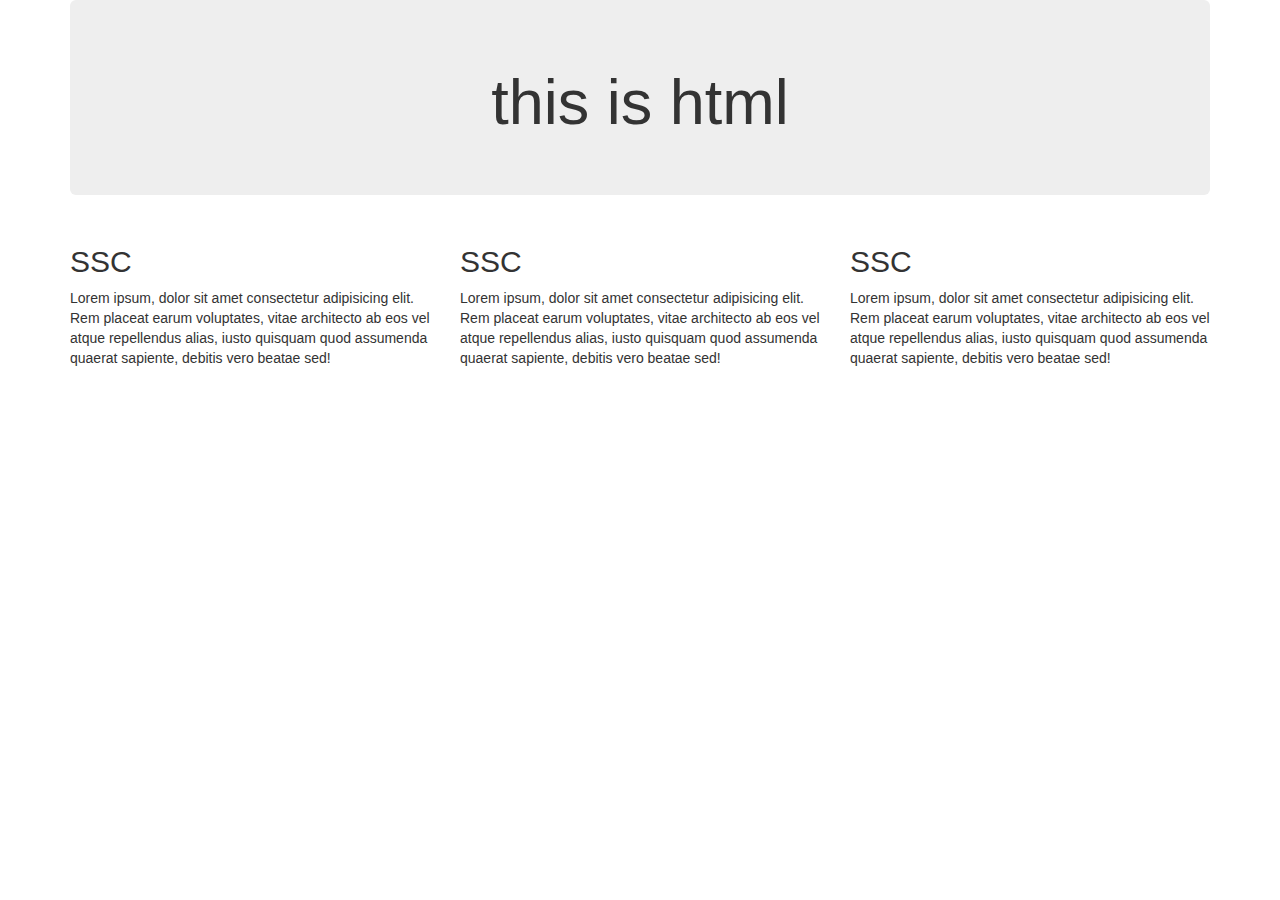
<file: week1/index.htm>
<!DOCTYPE html>
<html lang="en">
<head>
    <meta charset="UTF-8">
    <meta http-equiv="X-UA-Compatible" content="IE=edge">
    <meta name="viewport" content="width=device-width, initial-scale=1.0">
    <title>Document</title>
    <link rel="stylesheet" href="https://maxcdn.bootstrapcdn.com/bootstrap/3.4.1/css/bootstrap.min.css">
  <script src="https://ajax.googleapis.com/ajax/libs/jquery/3.6.4/jquery.min.js"></script>
  <script src="https://maxcdn.bootstrapcdn.com/bootstrap/3.4.1/js/bootstrap.min.js"></script>
</head>
<body>
    <div class="container">
        <div class="jumbotron text-center">
            <h1>this is html</h1>
        </div>
        <div class="row">
            <div class="col-sm-4">
                <h2>SSC</h2>
                Lorem ipsum, dolor sit amet consectetur adipisicing elit. Rem placeat earum voluptates, vitae architecto ab eos vel atque repellendus alias, iusto quisquam quod assumenda quaerat sapiente, debitis vero beatae sed!
            </div>
            <div class="col-sm-4">
                <h2>SSC</h2>
                Lorem ipsum, dolor sit amet consectetur adipisicing elit. Rem placeat earum voluptates, vitae architecto ab eos vel atque repellendus alias, iusto quisquam quod assumenda quaerat sapiente, debitis vero beatae sed!
            </div>
            <div class="col-sm-4">
                <h2>SSC</h2>
                Lorem ipsum, dolor sit amet consectetur adipisicing elit. Rem placeat earum voluptates, vitae architecto ab eos vel atque repellendus alias, iusto quisquam quod assumenda quaerat sapiente, debitis vero beatae sed!
            </div>
        </div>
    </div>
</body>
</html>
</file>
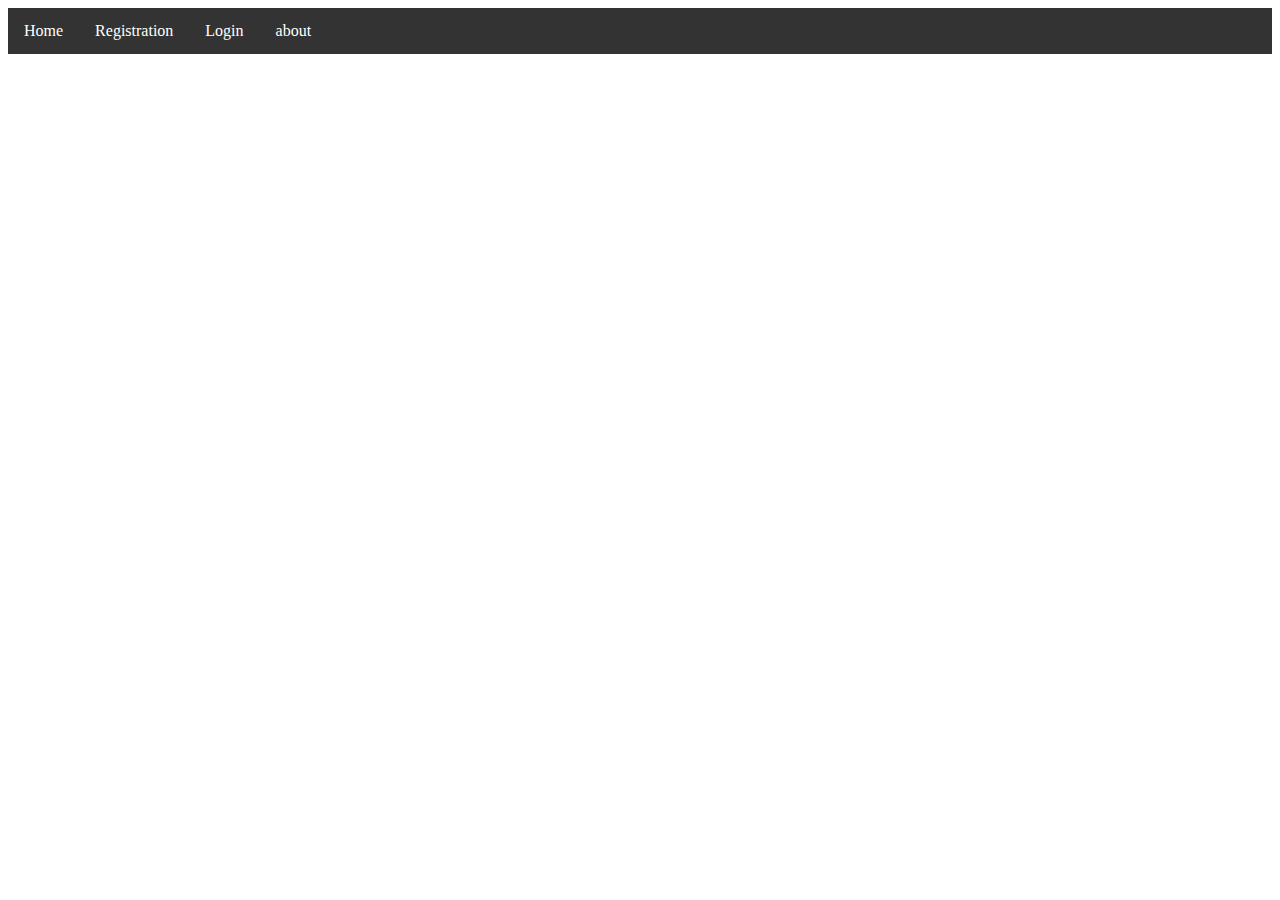
<file: week3/Home.component.html.html>
<!DOCTYPE html>
<html>
<head>
<style>
    ul {
            list-style-type: none;
            margin: 0;
            padding: 0;
            overflow: hidden;
            background-color: #333;
        }


        li {
            float: left;
        }


        li a {
            display: block;
            color: white;
            text-align: center;
            padding: 14px 16px;
            text-decoration: none;
        }


        li a:hover {
            background-color: #111;
        }
</style>
</head>
<body>


<ul>
  <li><a class="active" href="#home">Home</a></li>
  <li><a href="reg.component.html">Registration</a></li>
  <li><a href="login.component.html">Login</a></li>
  <li><a href="#about">about</a></li>
</ul>


</body>
</html>
</file>
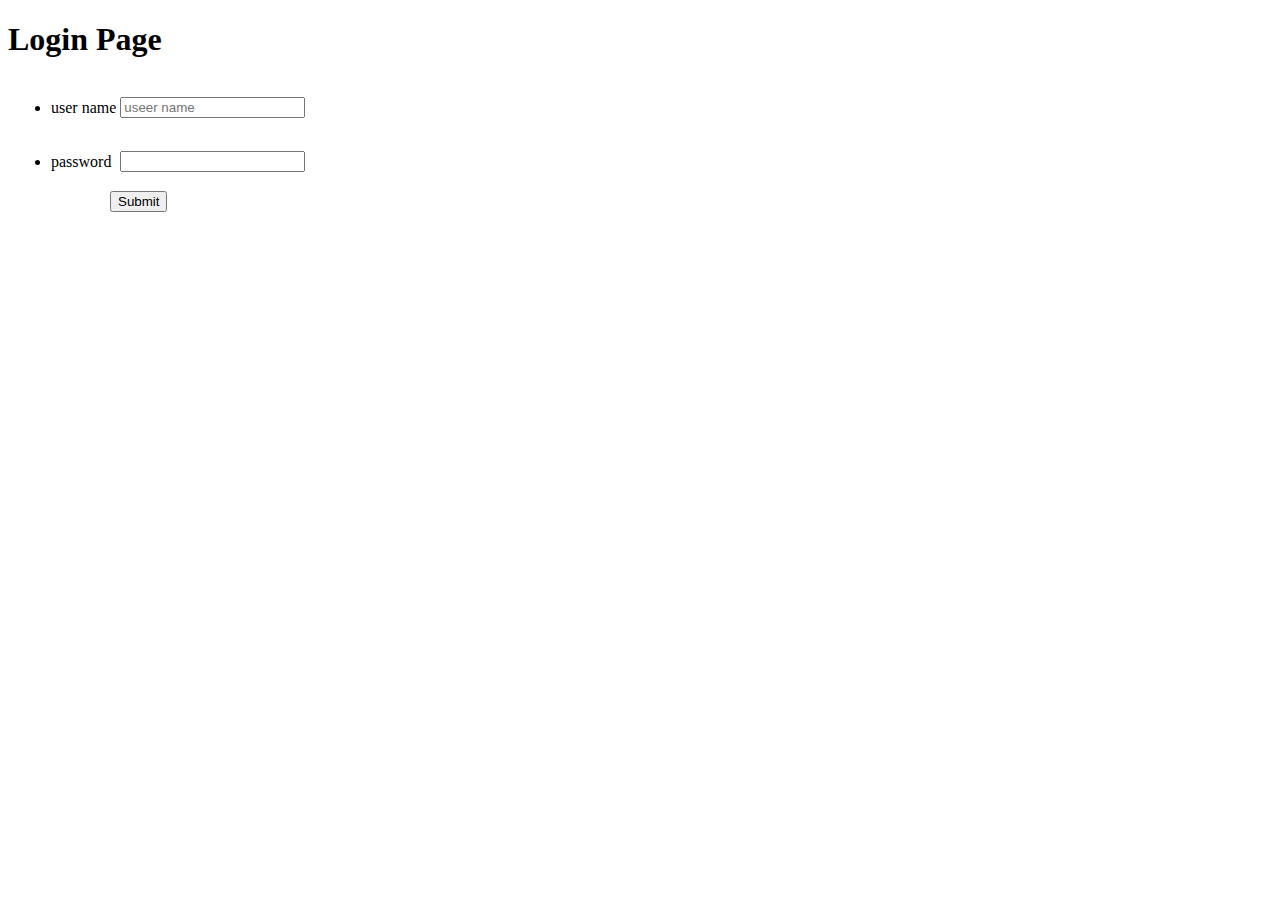
<file: week3/login.component.html>
<!DOCTYPE html>
<html>
<head>
<meta name="viewport" content="width=device-width, initial-scale=1">
<title> Login Page </title>


</head>  
<body>  
    <h1> Login Page </h1>
    <table>
    <tr>
        <td>
            <ul>
                <li>user name</li>
            </ul>
        </td>
        <td>
            <input type="text" placeholder="useer name" required>
        </td>
    </tr>
   
   
    <tr>
        <td>
            <ul>
                <li>password</li>
            </ul>
        </td>
        <td>
           <input type="password" required>
        </td>
    </tr>
    <tr>
        <td colspan="2" style="padding-left: 100px;">
            <button >Submit</button>
        </td>
    </tr>
   
</table> 


</body>  
</html>
</file>
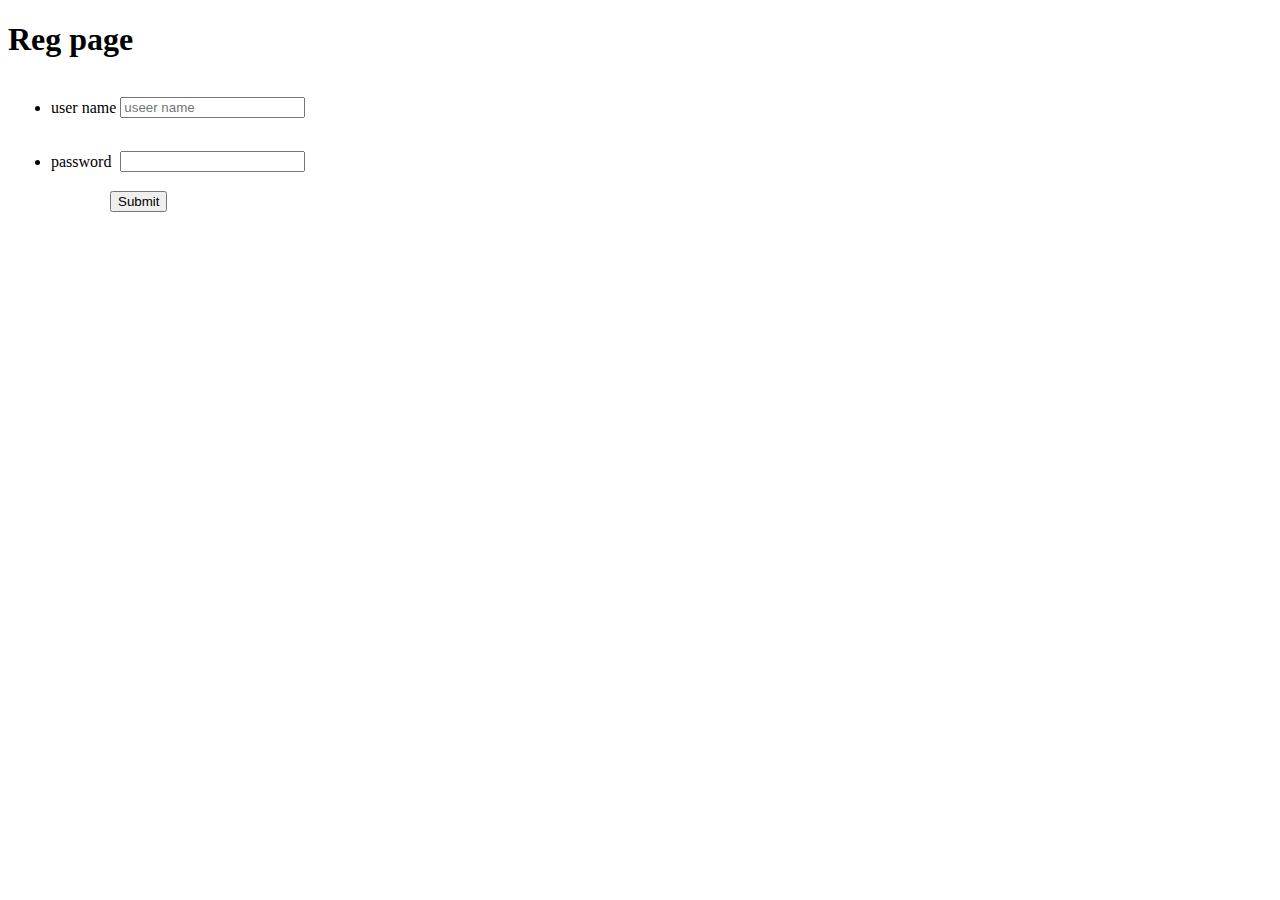
<file: week3/reg.component.html>
<!DOCTYPE html>
<html>
<head>
<meta name="viewport" content="width=device-width, initial-scale=1">


</head>  
<body>  
    <h1> Reg page </h1>
    <table>
    <tr>
        <td>
            <ul>
                <li>user name</li>
            </ul>
        </td>
        <td>
            <input type="text" placeholder="useer name" required>
        </td>
    </tr>
   
   
    <tr>
        <td>
            <ul>
                <li>password</li>
            </ul>
        </td>
        <td>
           <input type="password" required>
        </td>
    </tr>
    <tr>
        <td colspan="2" style="padding-left: 100px;">
            <button >Submit</button>
        </td>
    </tr>
   
</table> 


</body>  
</html>
</file>
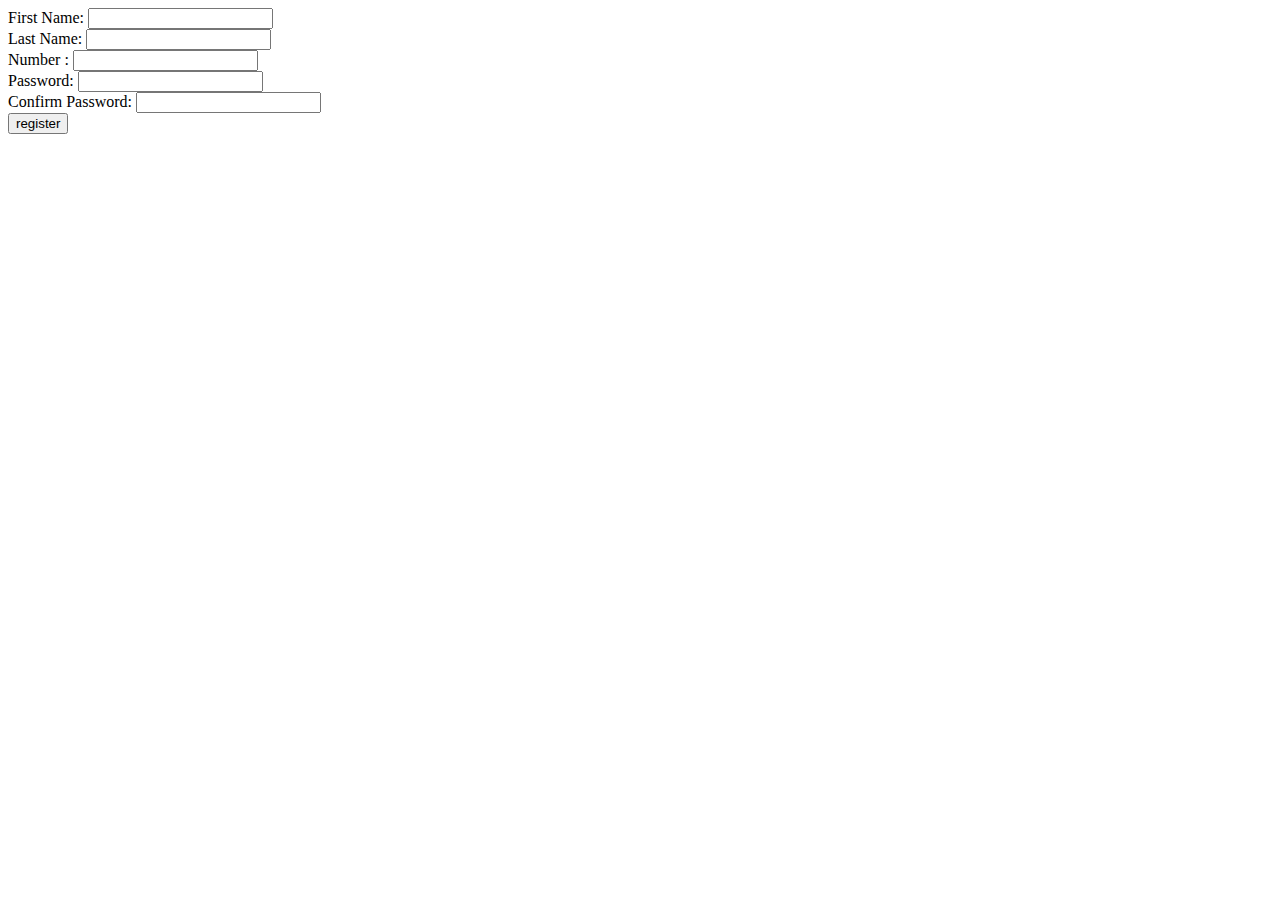
<file: week5/week5.html>
<html>
    <head>
        <title>Form</title>
    </head>
<body>
    
<script>  
function validateform(){  
var fname=document.myform.fname.value;  
var lname=document.myform.lname.value;  
var number=document.myform.number.value;
var password=document.myform.password.value;  
var cpassword=document.myform.cpassword.value;  

if (fname==null || fname==""){  
  alert("Name can't be blank");  
  return false;  
}
  if (lname==null || lname==""){  
  alert("Name can't be blank");  
  return false;  
}
 if (number.length!=10){  
  alert("Enter 10 digit number");  
  return false;  
}
if(password.length<6){  
  alert("Password must be at least 6 characters long.");  
  return false;  
  }  
if(cpassword!=password){  
  alert("Password not matching.");  
  return false;  
  }  
}  
</script>  

<form name="myform"  action="welcomepage.html" onsubmit="return validateform()" >  
First Name: <input type="text" name="fname"><br/>  
Last Name: <input type="text" name="lname"><br/>  
Number : <input type="number" name="number"><br/>

Password: <input type="password" name="password"><br/>  
Confirm Password: <input type="password" name="cpassword"><br/>  

<input type="submit" value="register">  
</form>  
</body>
</html>
</file>
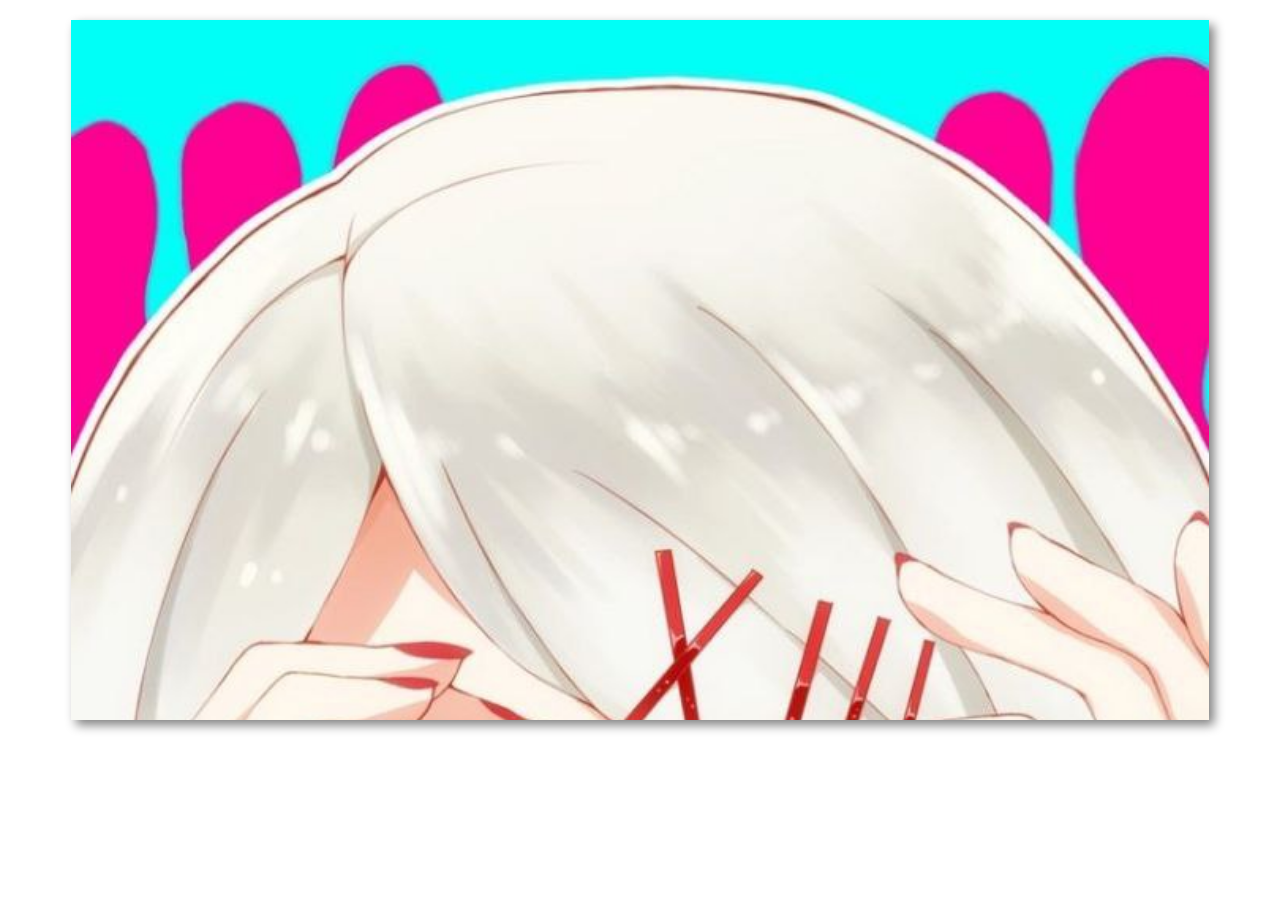
<file: week6/canva.html>
<!DOCTYPE html>
<html lang="en">

<head>

  <title>Auto Play image Slider</title>
</head>

<body>

  <div class="slider">

    <div id="img">
      <img src="b.jpg">
    </div>

  </div>

  <script>

    var images = ['a.jpg', 'b.jpg', 'c.jpg'];

    var x = 0;

    var imgs = document.getElementById('img');

    setInterval(slider, 2000);


    function slider() {

      if (x < images.length) {
        x = x + 1;
      } else {
        x = 1;
      }


      imgs.innerHTML = "<img src=" + images[x - 1] + ">";


    }


  </script>


  <style type="text/css">
    .slider {
      width: 90%;
      height: 700px;
      margin: 20px auto;
      box-sizing: border-box;
      overflow: hidden;
      box-shadow: 5px 5px 10px grey;

    }

    img {
      width: 100%;
      height: 100%;
    }

 
  </style>



</body>

</html>
</file>
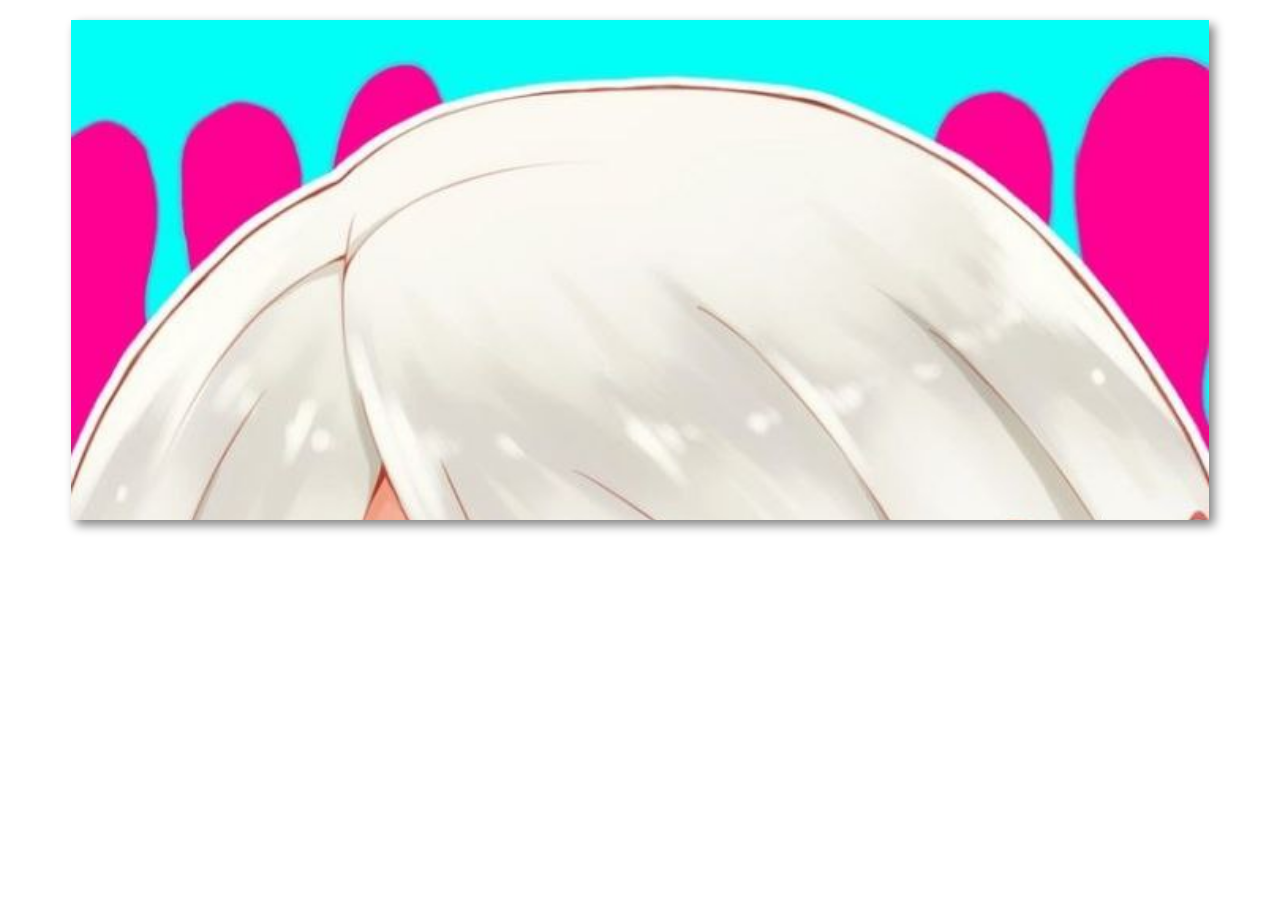
<file: week6/week6.html>
<!DOCTYPE html>
<html lang="en">

<head>

  <title>Auto Play image Slider</title>
  <link rel="stylesheet" type="text/css" href="w6styles.css">


</head>

<body>

  <div class="slider">

    <div id="img">
      <img src="b.jpg">
    </div>

  </div>
<script src="w6jquery.js"></script>


</body>

</html>
</file>
<file: week6/w6styles.css>
.slider {
  width: 90%;
  height: 500px;
  margin: 20px auto;
  box-sizing: border-box;
  overflow: hidden;
  box-shadow: 5px 5px 10px grey;

}

img {
  width: 100%;
  height: 100%;
}
</file>
